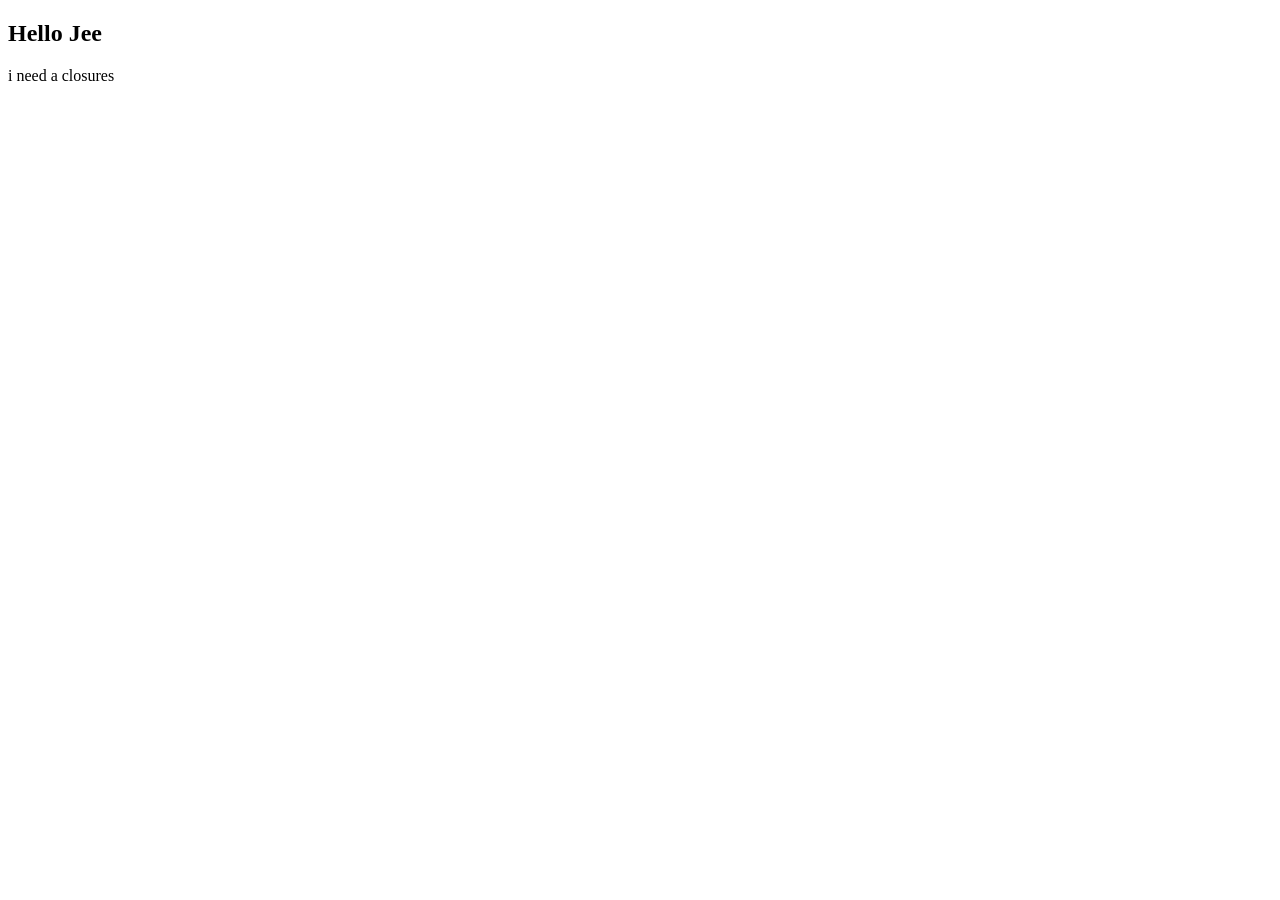
<file: closures/index.html>
<!DOCTYPE html>
<html lang="en">
<head>
    <meta charset="UTF-8">
    <meta name="viewport" content="width=device-width, initial-scale=1.0">
    <title>Document</title>
</head>
<body>
    <h2>Hello Jee</h2>
   i need a closures
   <script src="index.js"></script>
</body>
</html>
</file>
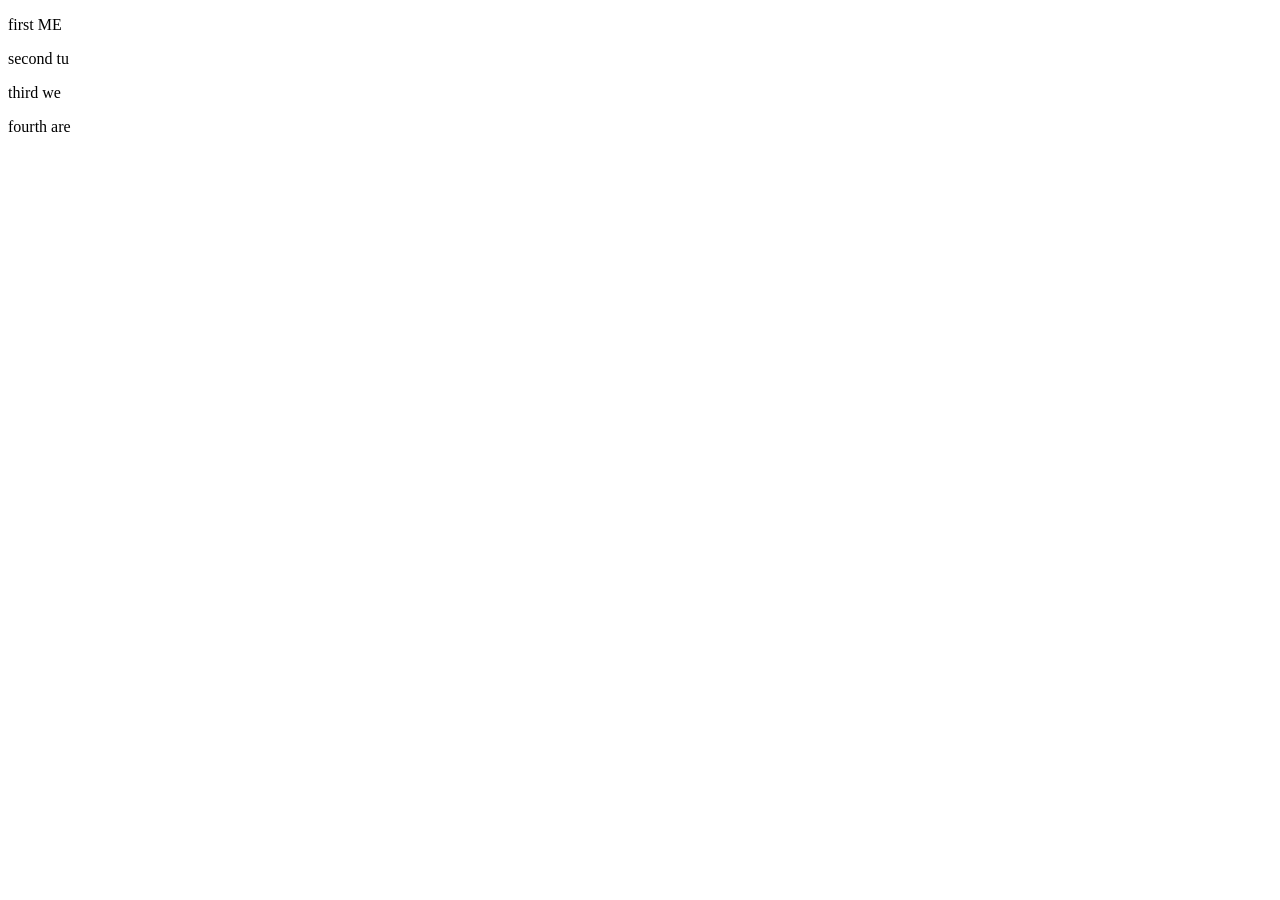
<file: event&listner/index.html>
<!DOCTYPE html>
<html lang="en">
<head>
    <meta charset="UTF-8">
    <meta name="viewport" content="width=device-width, initial-scale=1.0">
    <title>Document</title>
</head>
<body>
    <!-- <div style="background-color: antiquewhite; padding: 2px;">
        
        <p id="fpara" style=" justify-content:center; align-items: center;  padding:2px">Hello jee kaise ho sare</p>
        <a id="fanchor" href="https://leetcode.com/problemset/">Click me </a>


    </div> -->

    <div id="fdiv">
        <p>first  <span> ME</span></p>
        <p>second <span>tu</span></p>
        <p>third <span>we</span></p>
        <p>fourth <span>are</span></p>
    </div>
    <script src="index.js"></script>
    
</body>
</html>
</file>
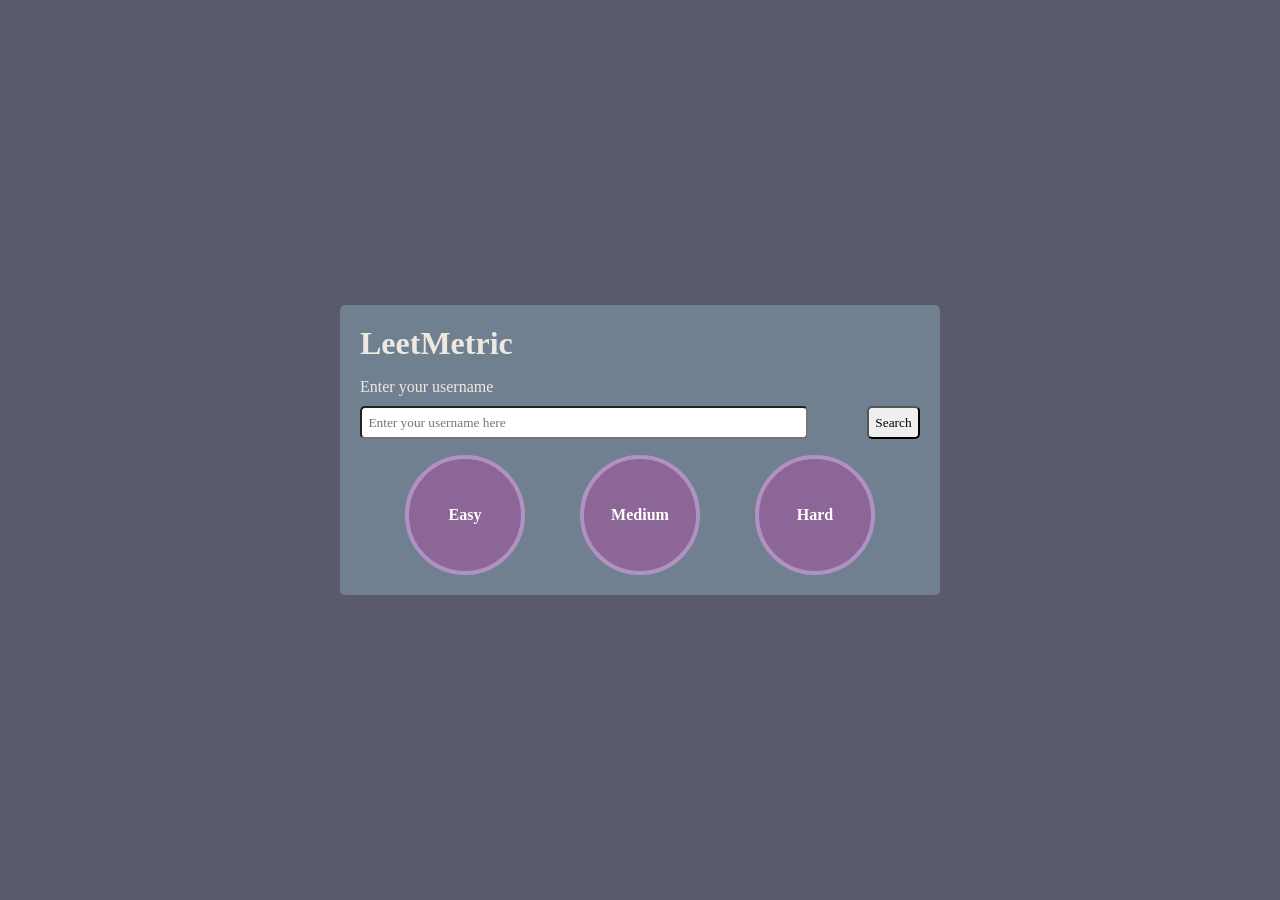
<file: LeetMetric/index.html>
<!DOCTYPE html>
<html lang="en">
  <head>
    <meta charset="UTF-8" />
    <meta name="viewport" content="width=device-width, initial-scale=1.0" />
    <title>LeetCode Metric</title>
    <link rel="stylesheet" href="style.css" />
  </head>
  <body>
    <div class="container">
      <h1>LeetMetric</h1>
      <div class="user-container">
        <p>Enter your username</p>
        <div class="user-input-container">
          <input
            type="text"
            placeholder="Enter your username here"
            id="user-input"
          />
          <button id="search-btn">Search</button>
        </div>
      </div>


      <div class="stats-container">
        <div class="progress">

            <div class="progress-item">
                <div class="easy-progress circle">
                    <span id="easy-label"></span>
                    Easy
                </div>
            </div>

           <div class="progress-item circle">
                <div class="medium-progress">
                    <span id="medium-label"></span>
                    Medium
                </div>
            </div>

             <div class="progress-item circle">
                <div class="hard-progress">
                    <span id="hard-label"></span>
                    Hard
                </div>
                </div>

            </div>
            <div class="stats-card">
                <!-- directly populate card here from the js code -->
            </div>
        </div>

      </div>
    </div>
    <script src="script.js"></script>
  </body>
</html>
</file>
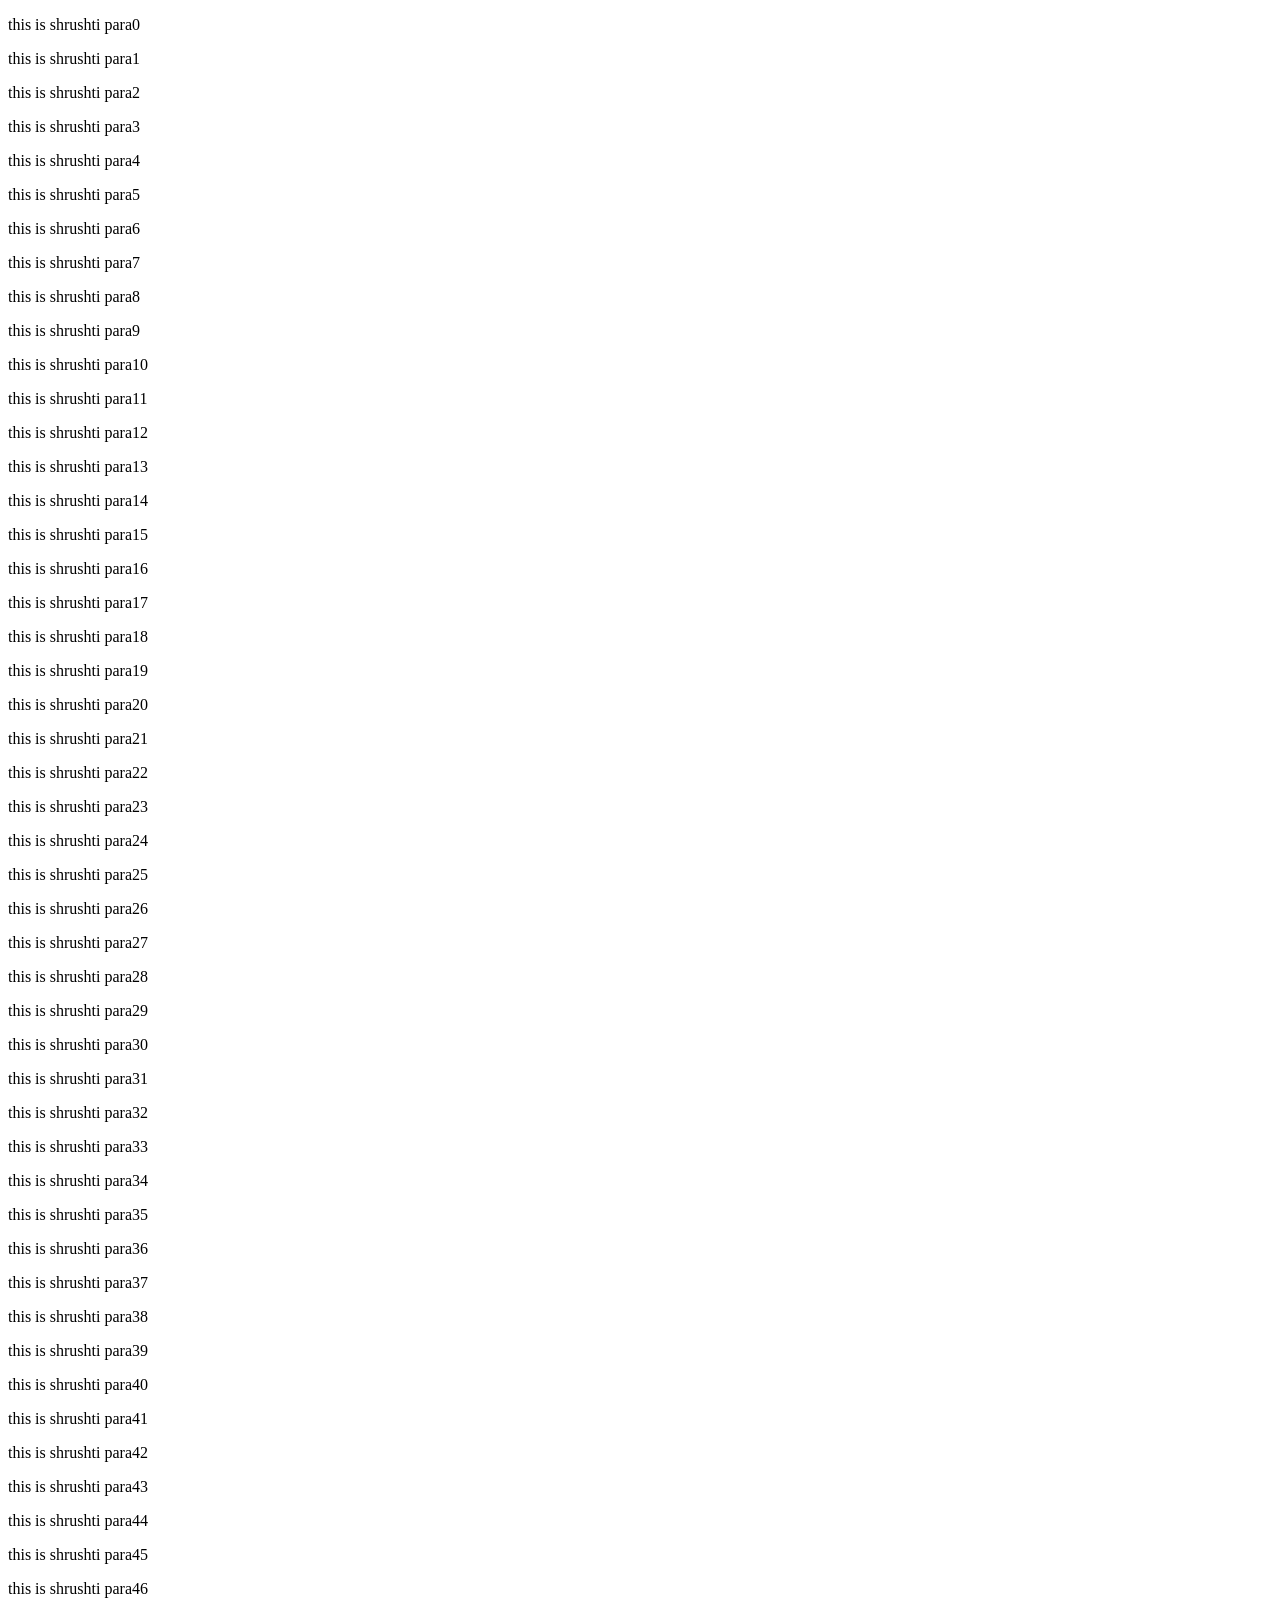
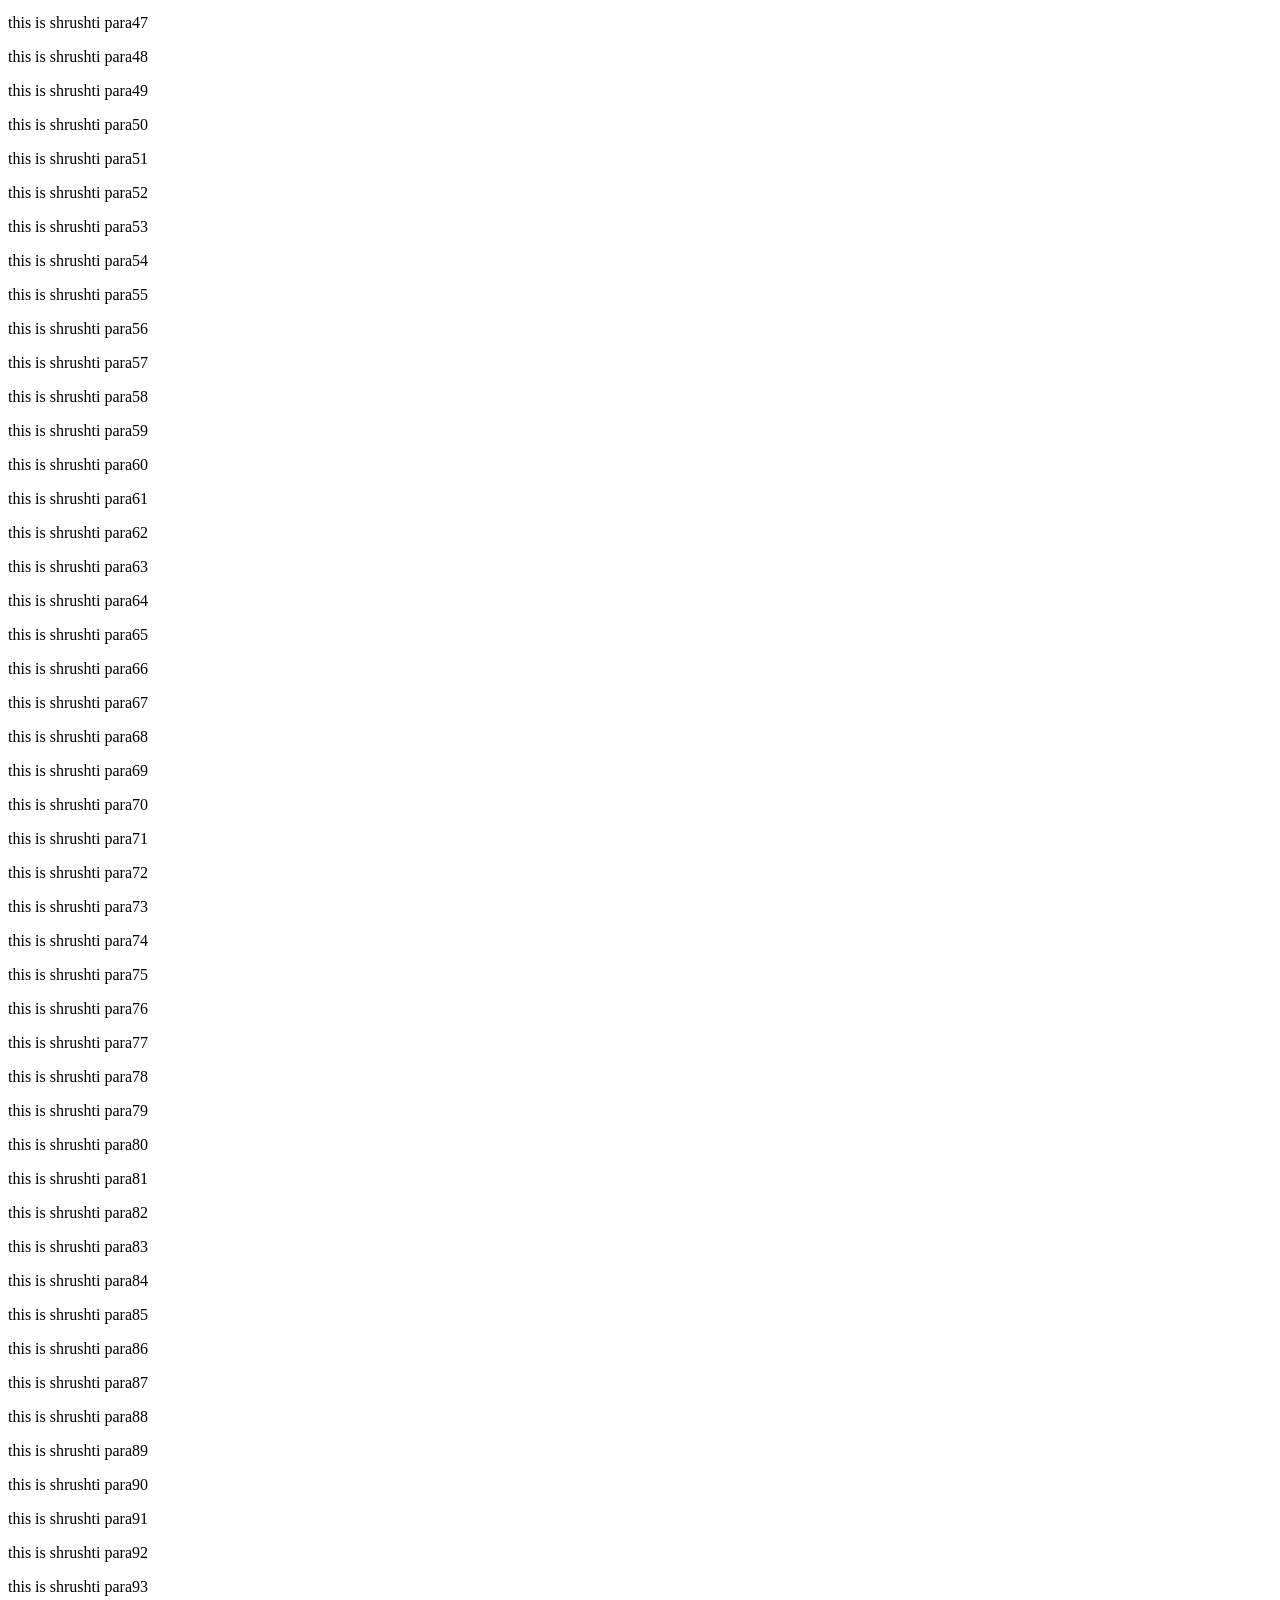
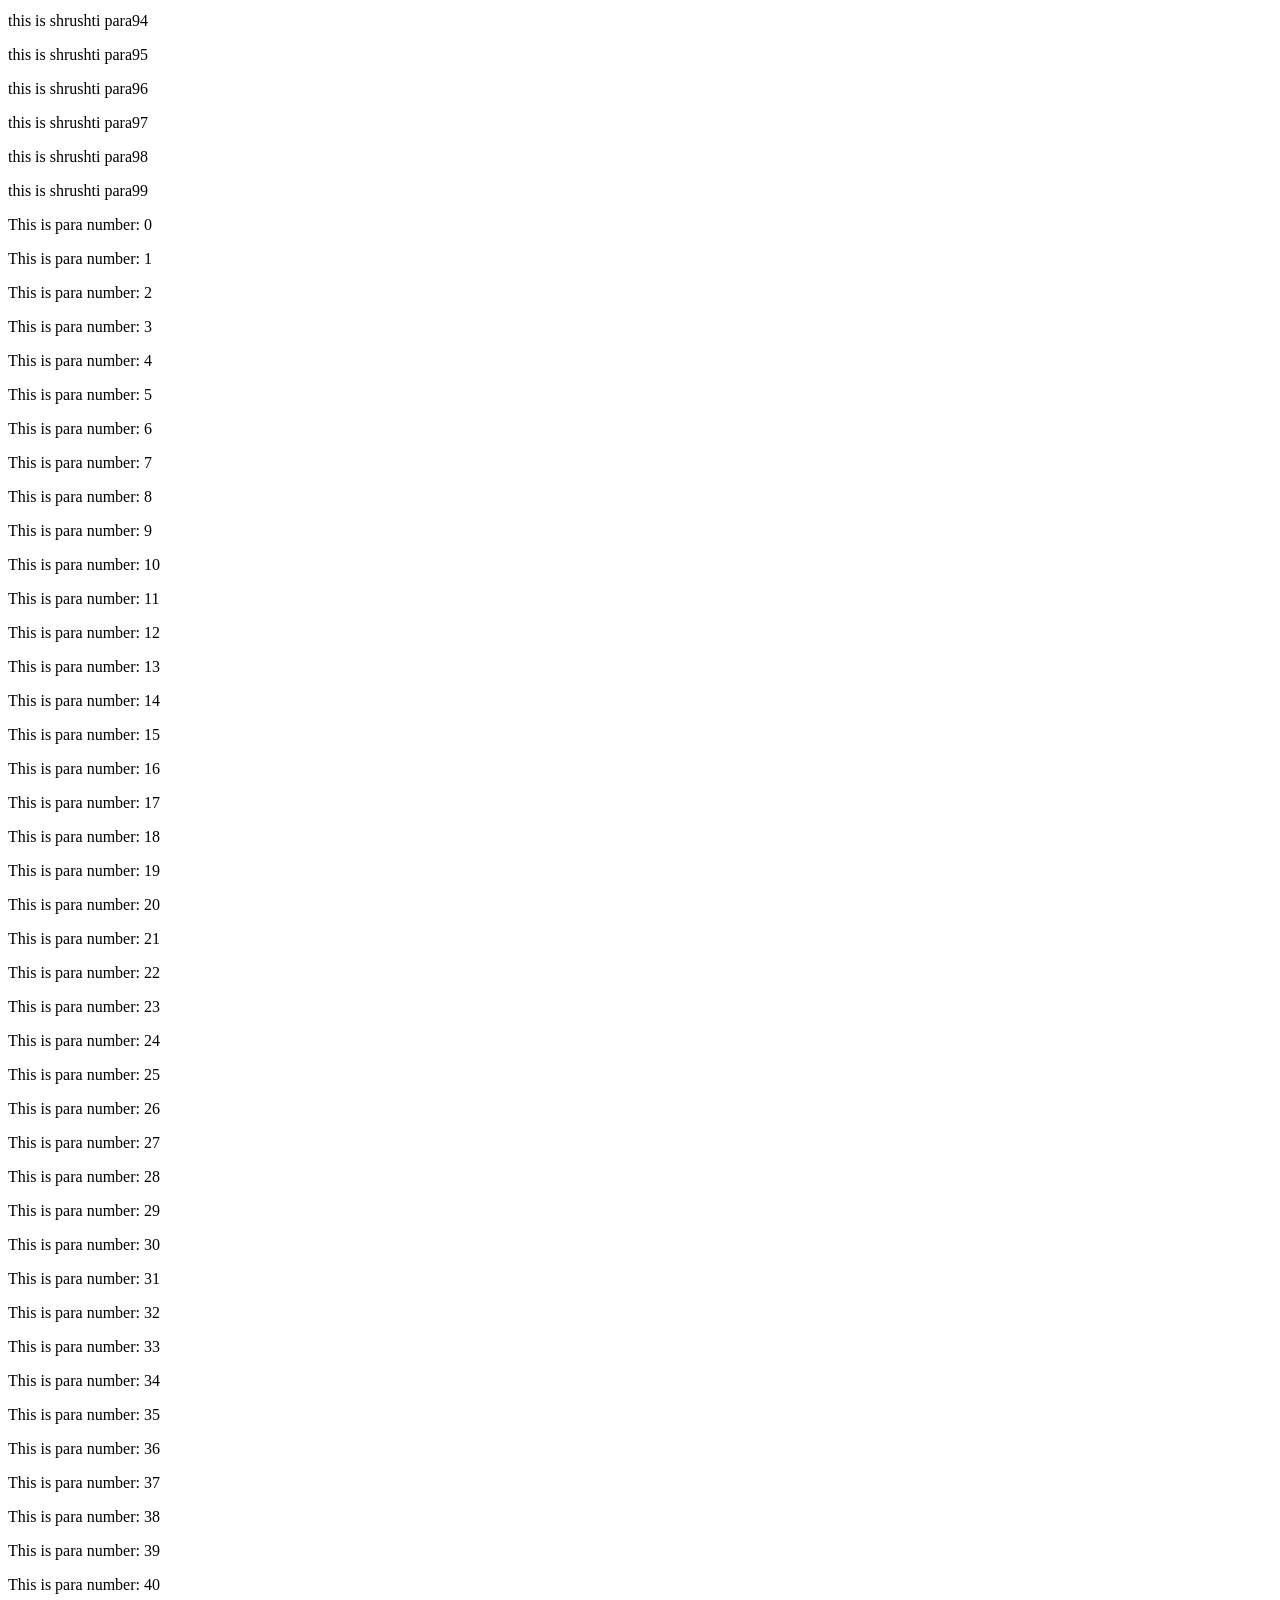
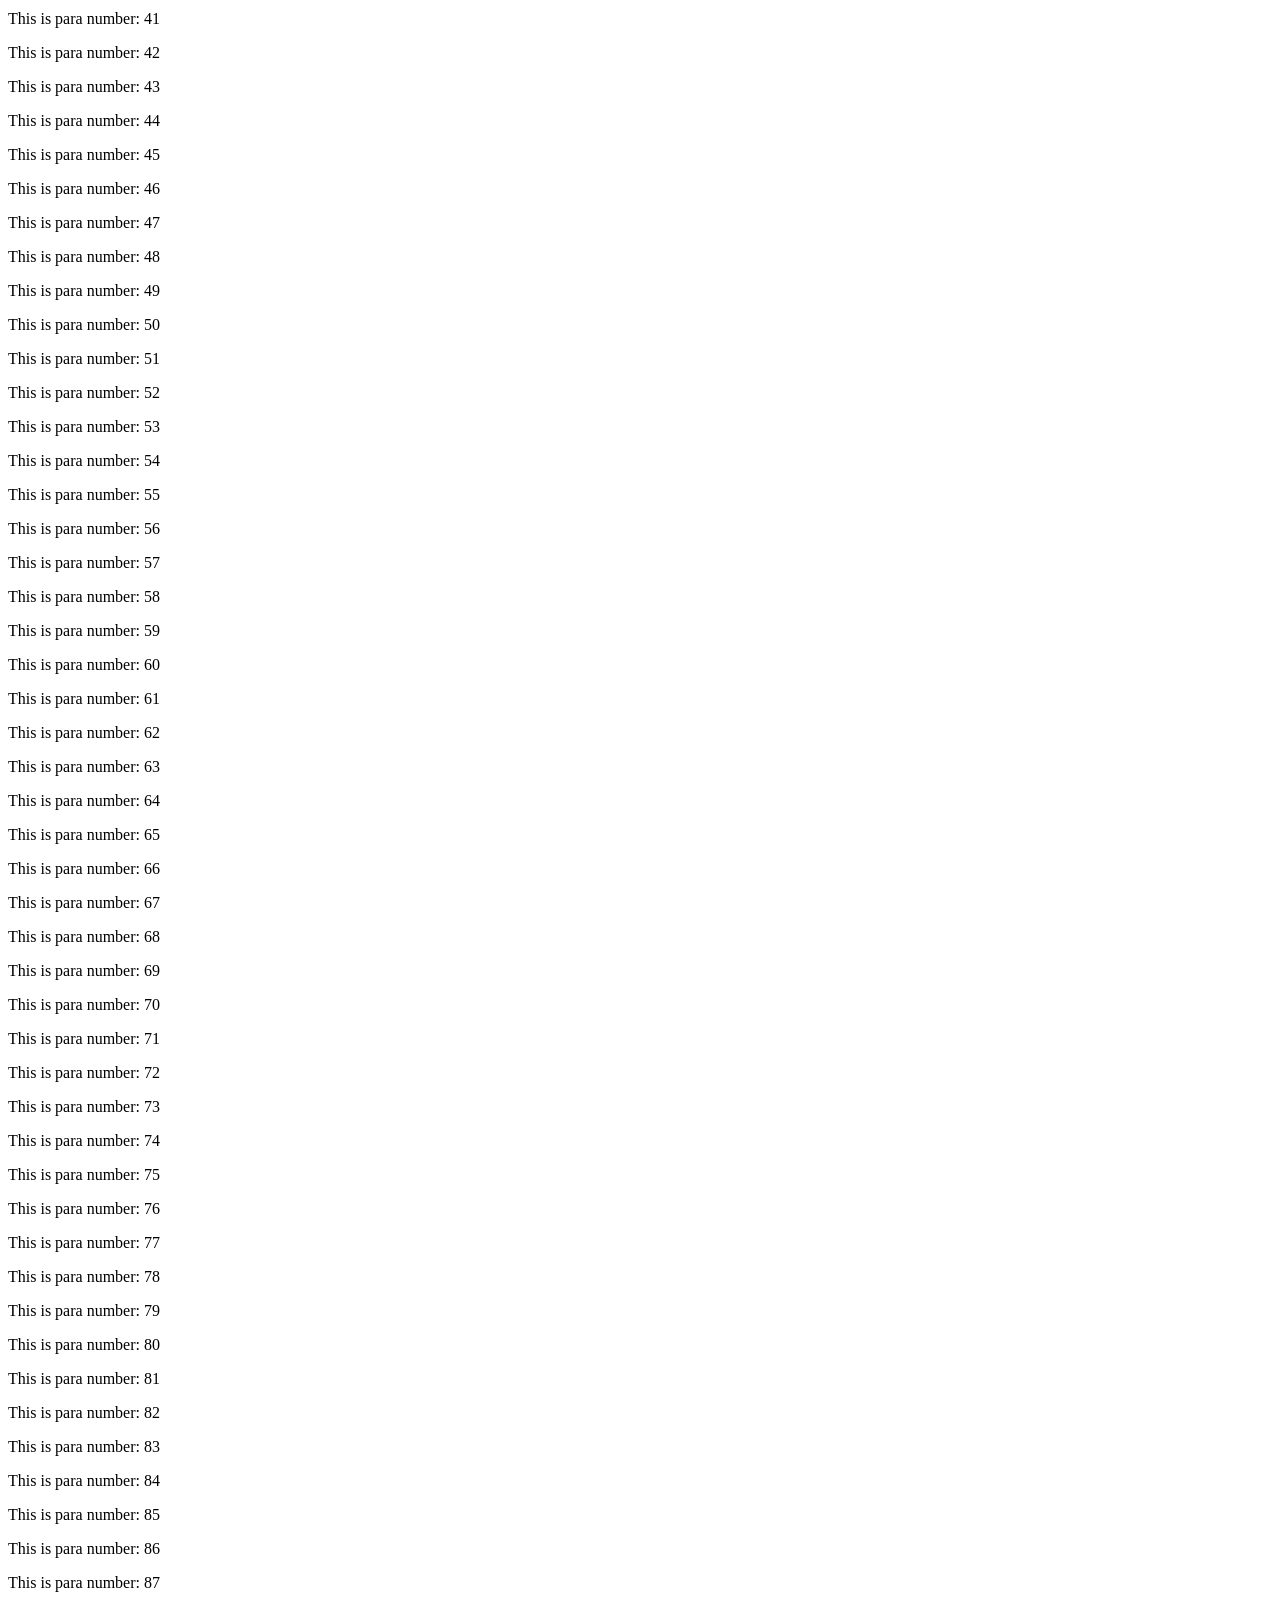
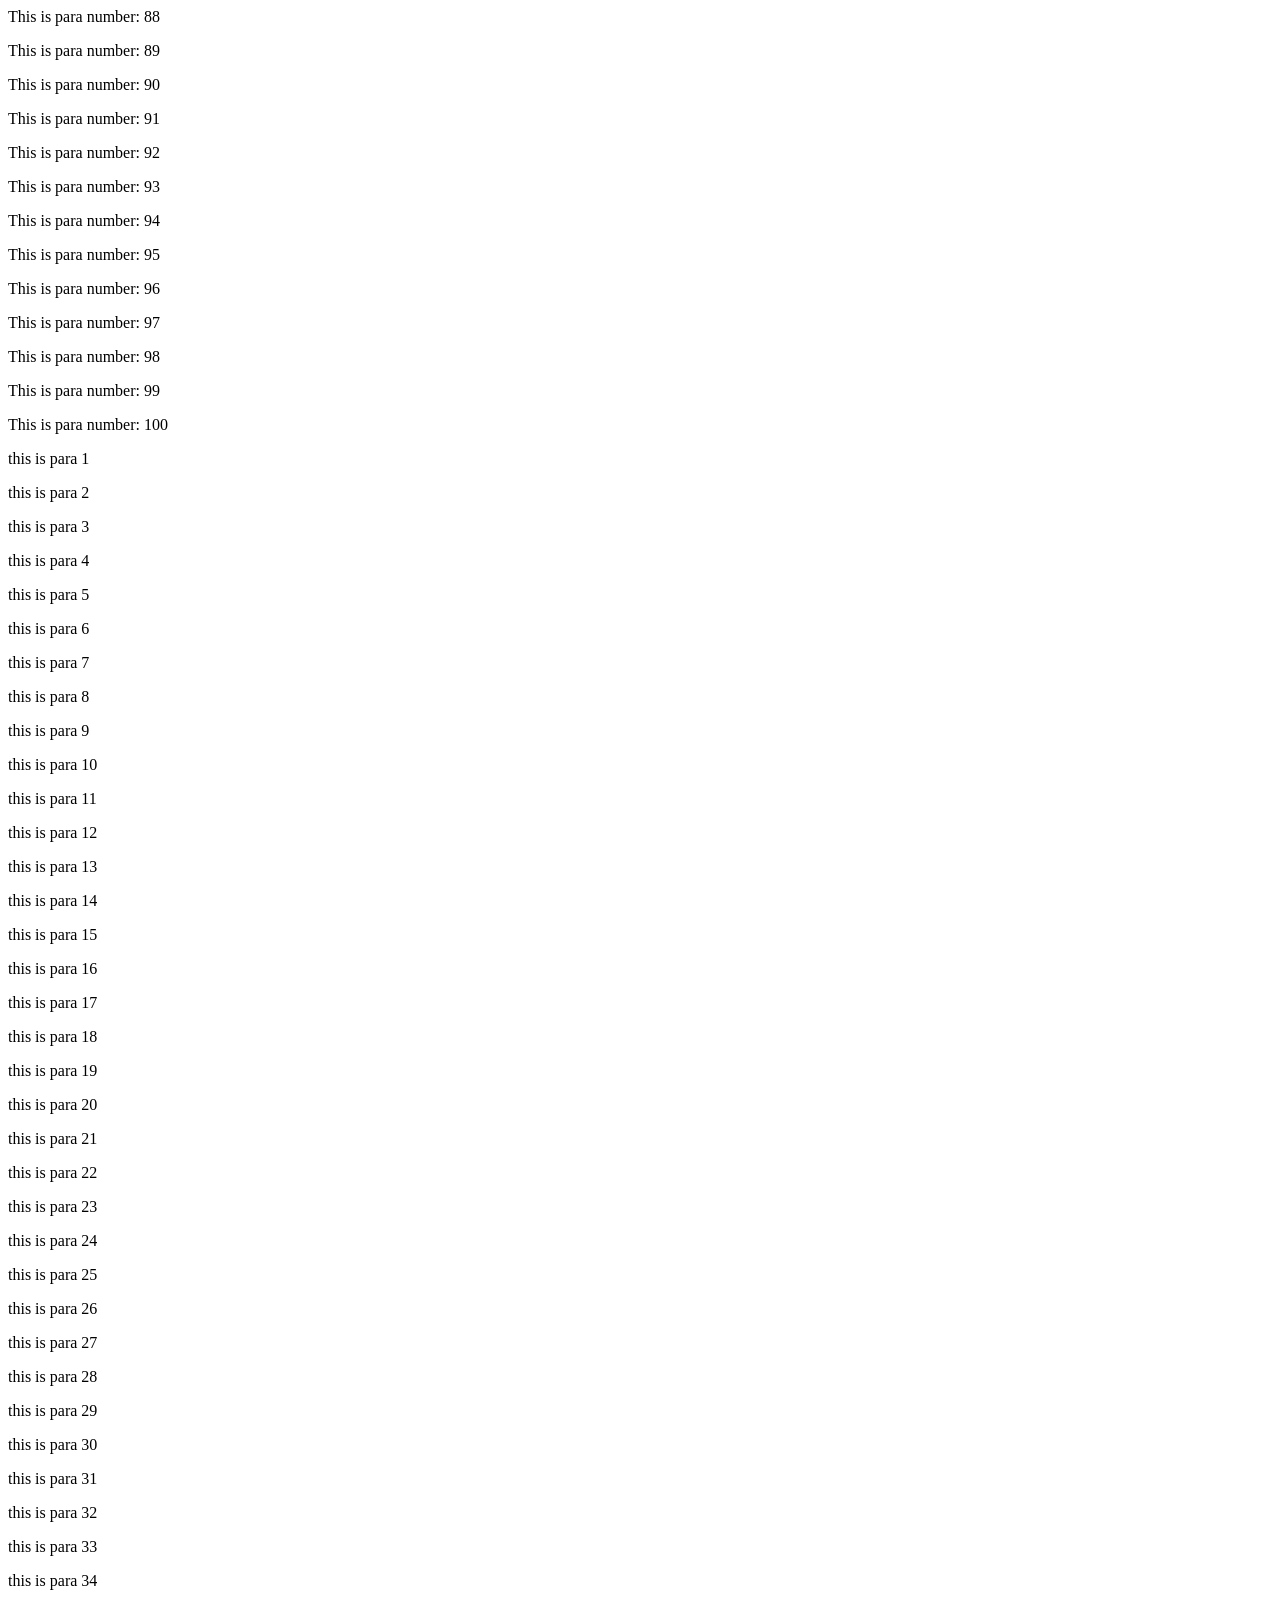
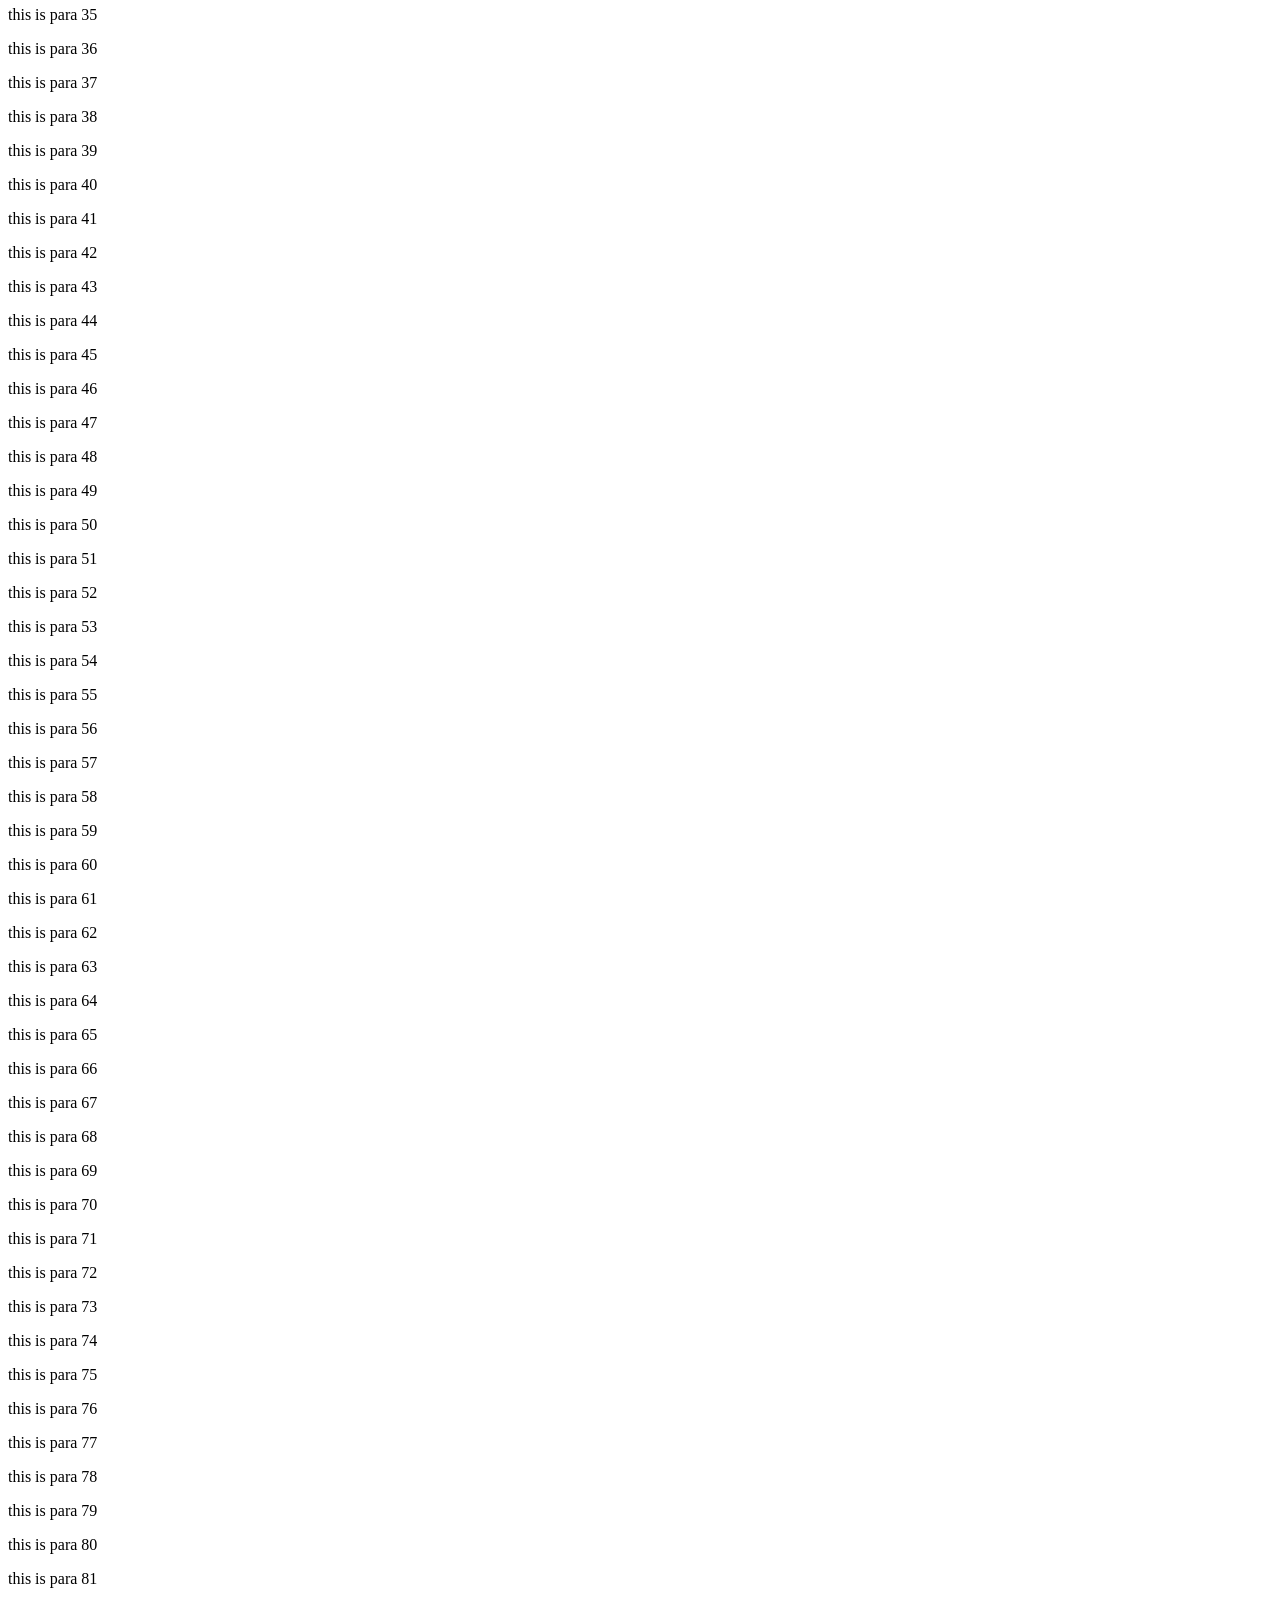
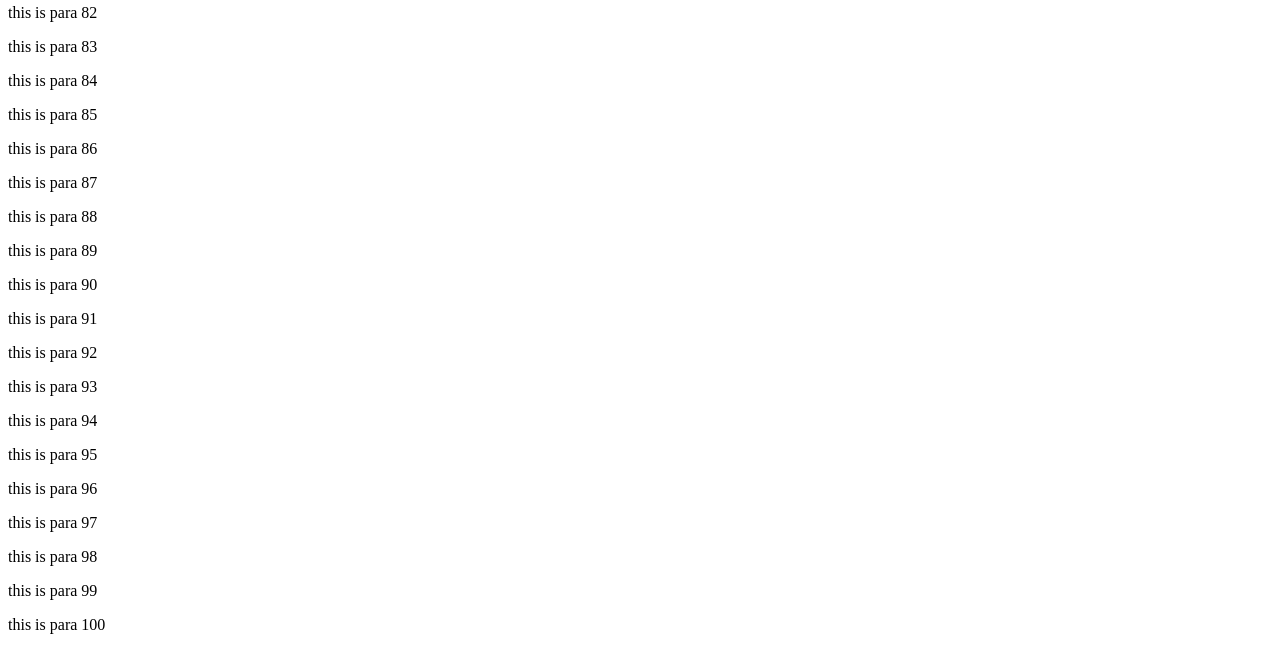
<file: performanceReflow&Repaint/index.html>
<!DOCTYPE html>
<html lang="en">
<head>
    <meta charset="UTF-8">
    <meta name="viewport" content="width=device-width, initial-scale=1.0">
    <title>Document</title>
</head>
<body>
    <div>
        <!-- 
        reflow
        process of calculating position/dimensions of element
        computationally intesive task
        
        
        
        
        repaint
        it the process of displaying context/element pixel by pixel
        faster than reflow    

        -->
    </div>
    <script src="reflow.js"></script>
</body>
</html>
</file>
<file: LeetMetric/style.css>
*{
    margin: 0;
    padding: 0;
    box-sizing: border-box;
    font-family: 'Times New Roman', Times, serif;
}
body{
    background-color: rgb(89, 90, 106);
    color: rgb(237, 233, 225);
    height: 100vh;
    display: flex;
    justify-content: center;
    align-items: center;

}
.container{
    display: flex;
    flex-direction: column;
    gap: 1rem;
    background-color:slategrey ;
    padding: 20px;
    border-radius: 5px;
    width: 50%;
    max-width: 600px;
}
h1{
    font-size: 2rem;
}
.user-container{
    display: flex;
    flex-direction: column;
    gap: 10px;
    justify-content: start;
}
.user-input-container{
    display: flex;
    justify-content: space-between;
}
#user-input{
    width: 80%;
    padding: 0.4rem;
    border-radius: 5px;
}
#search-btn{
    padding: 0.4rem;
    border-radius: 5px;
}
.circle{
    width:120px;
    height:120px;
    border-radius: 50%;
    border: 4px solid rgb(177, 145, 196);
    position: relative;
    display: flex;
    align-items: center;
    justify-content: center;
    font-size: 1 rem;
    color: white;
    font-weight: 700;
    background: conic-gradient(rgb(156, 126, 149) var(--progress-degree,0%), rgb(140, 102, 151) 0%);
}
.circle span{
    position: relative;
    z-index: 2;
}
.progress{
    display: flex;
    flex-direction: row;
    justify-content: space-evenly;
    flex-wrap: wrap;
    gap: 10px;
}
</file>
